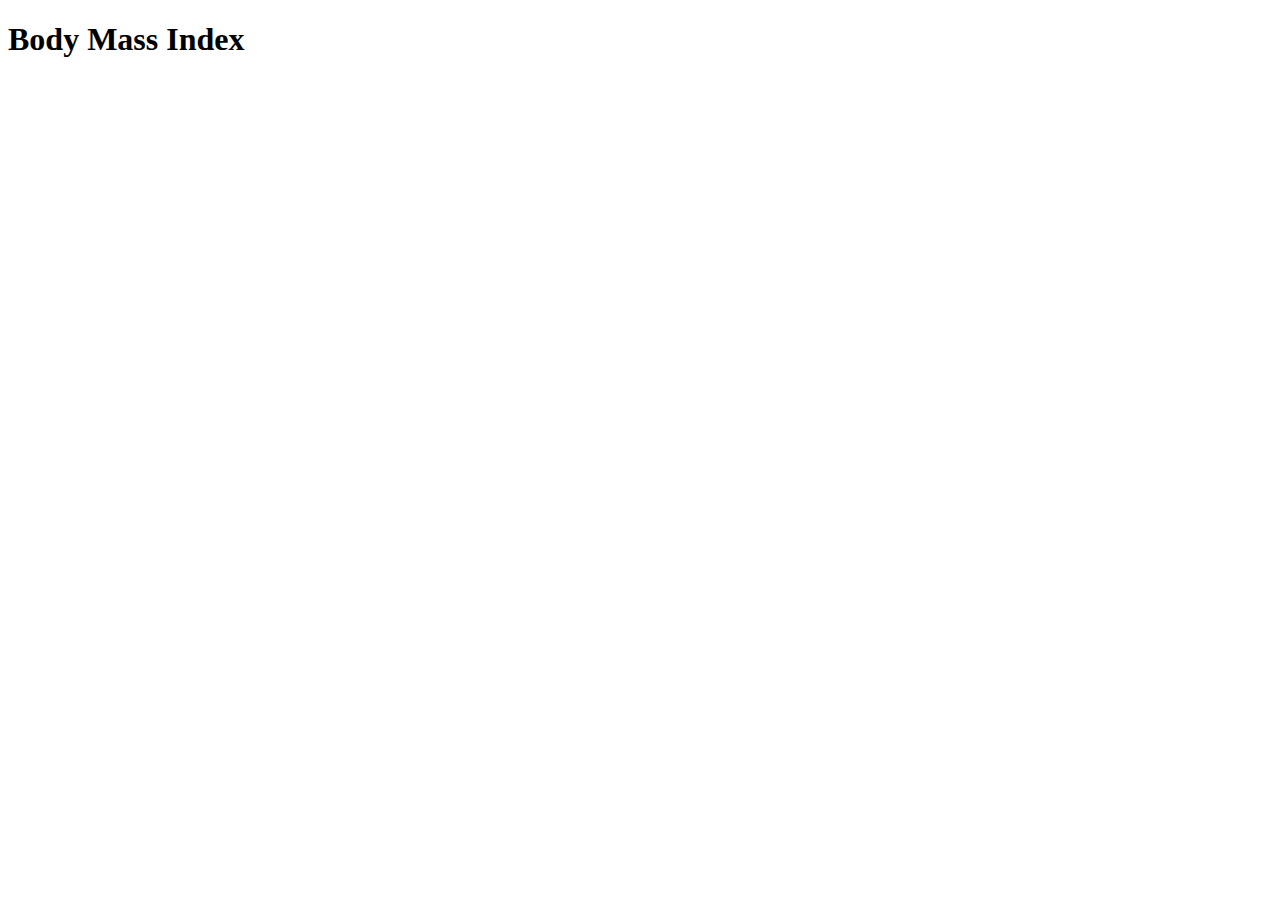
<file: BMI/index.html>
<!DOCTYPE html>
<html lang="eng">
  <head>
    <meta charset="utf-8">
    <title>Body Mass Index</title>
  </head>
    <h1>Body Mass Index</h1>
    <script src="js/script.js"></script>
  <body>
  </body>
</html>
</file>
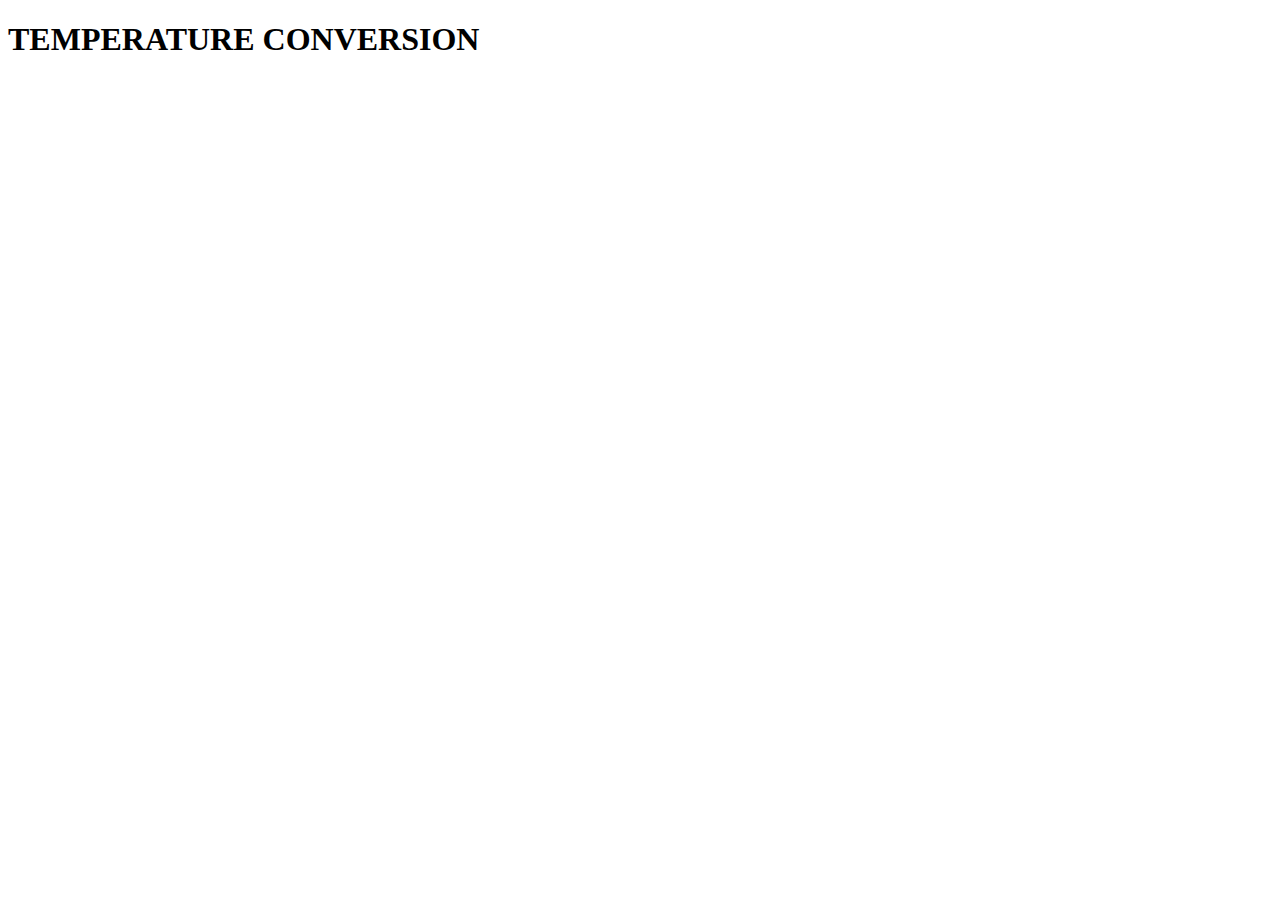
<file: Temperature/index.html>
<!DOCTYPE html>
<html lang="eng">
  <head>
    <meta charset="utf-8">
    <title>Temperature Conversion</title>
  </head>
    <h1>TEMPERATURE CONVERSION</h1>
    <script src="js/script.js"></script>
  <body>
  </body>
</html>
</file>
